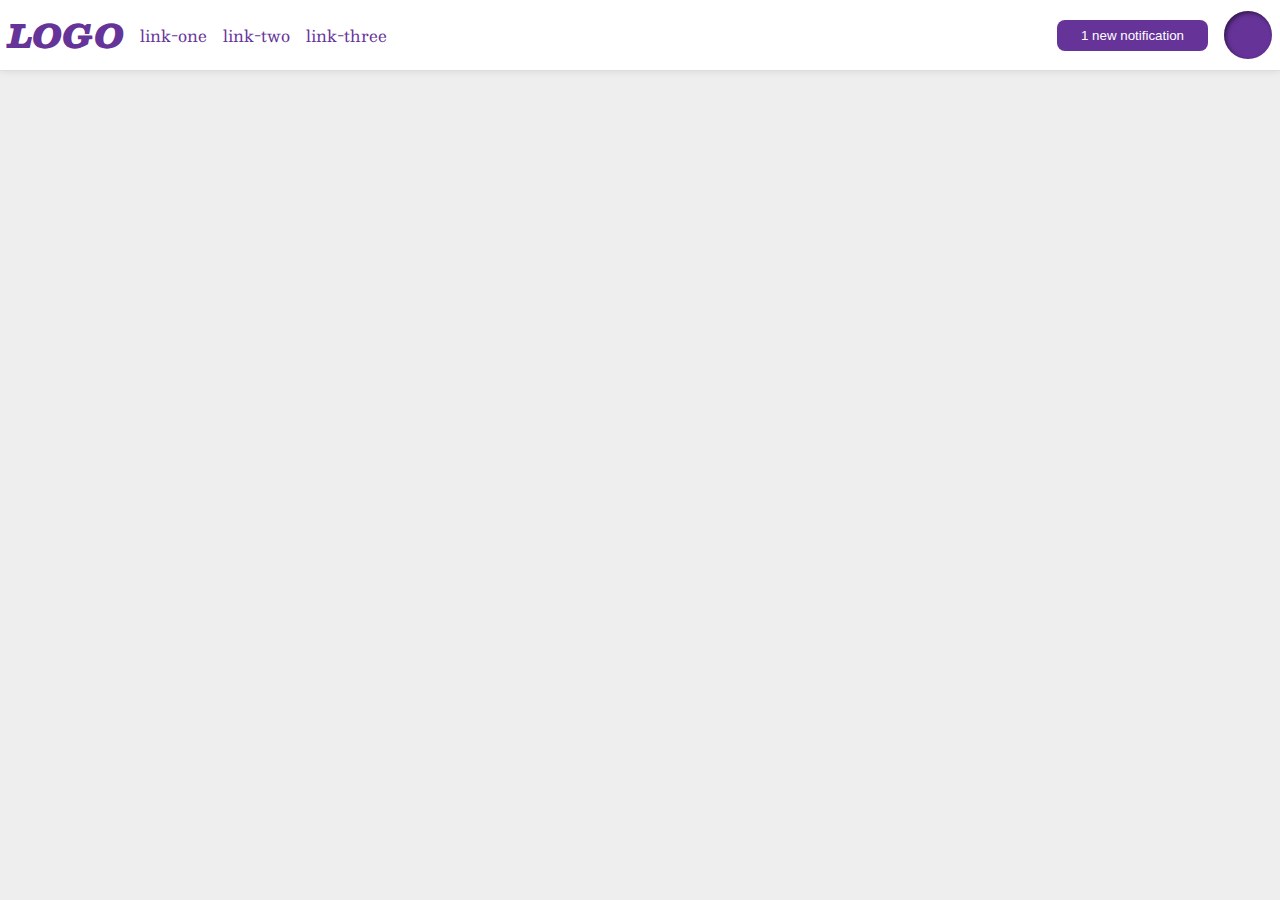
<file: foundations/flex/03-flex-header-2/index.html>
<!DOCTYPE html>
<html lang="en">
  <head>
    <meta charset="UTF-8">
    <meta http-equiv="X-UA-Compatible" content="IE=edge">
    <meta name="viewport" content="width=device-width, initial-scale=1.0">
    <title>Flex Header 2</title>
    <link rel="stylesheet" href="style.css">
  </head>
  <body>
    <div class="header">
      <div class="left">
        <div class="logo">
          LOGO
        </div>
        <ul class="links">
          <li><a href="https://google.com">link-one</a></li>
          <li><a href="https://google.com">link-two</a></li>
          <li><a href="https://google.com">link-three</a></li>
        </ul>
      </div>
      <div class="right">
        <button class="notifications">
          1 new notification
        </button>
        <div class="profile-image"></div>
      </div>
    </div>
  </body>
</html>
</file>
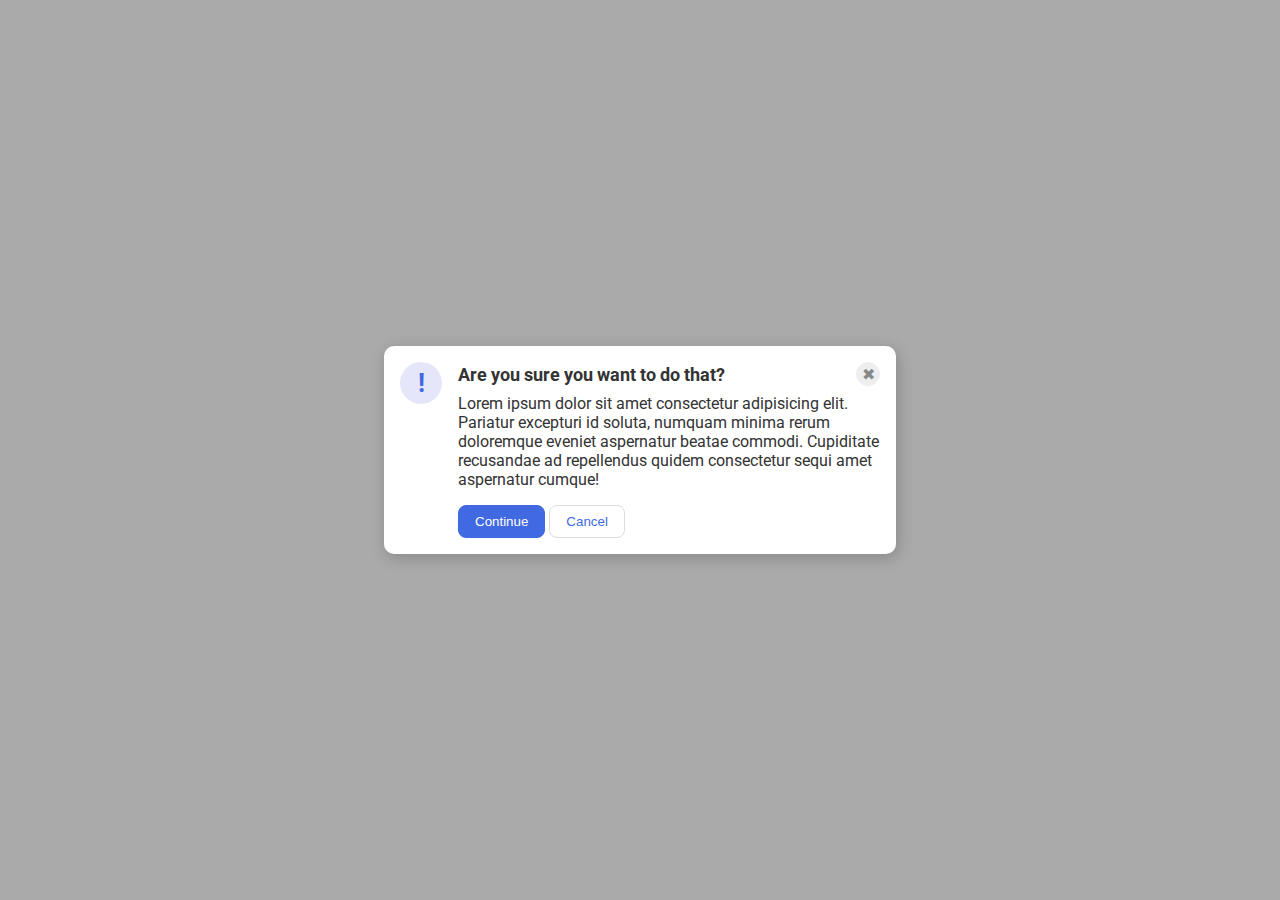
<file: foundations/flex/05-flex-modal/index.html>
<!DOCTYPE html>
<html lang="en">
	<head>
		<meta charset="UTF-8" />
		<meta http-equiv="X-UA-Compatible" content="IE=edge" />
		<meta name="viewport" content="width=device-width, initial-scale=1.0" />
		<link rel="stylesheet" href="style.css" />
		<title>Modal</title>
	</head>
	<body>
		<div class="modal">
			<div class="icon">!</div>
			<div class="modal-content">
				<div class="header">
					Are you sure you want to do that?
					<button class="close-button">✖</button>
				</div>
				<div class="text">
					Lorem ipsum dolor sit amet consectetur adipisicing elit. Pariatur
					excepturi id soluta, numquam minima rerum doloremque eveniet
					aspernatur beatae commodi. Cupiditate recusandae ad repellendus quidem
					consectetur sequi amet aspernatur cumque!
				</div>
				<button class="continue">Continue</button>
				<button class="cancel">Cancel</button>
			</div>
		</div>
	</body>
</html>
</file>
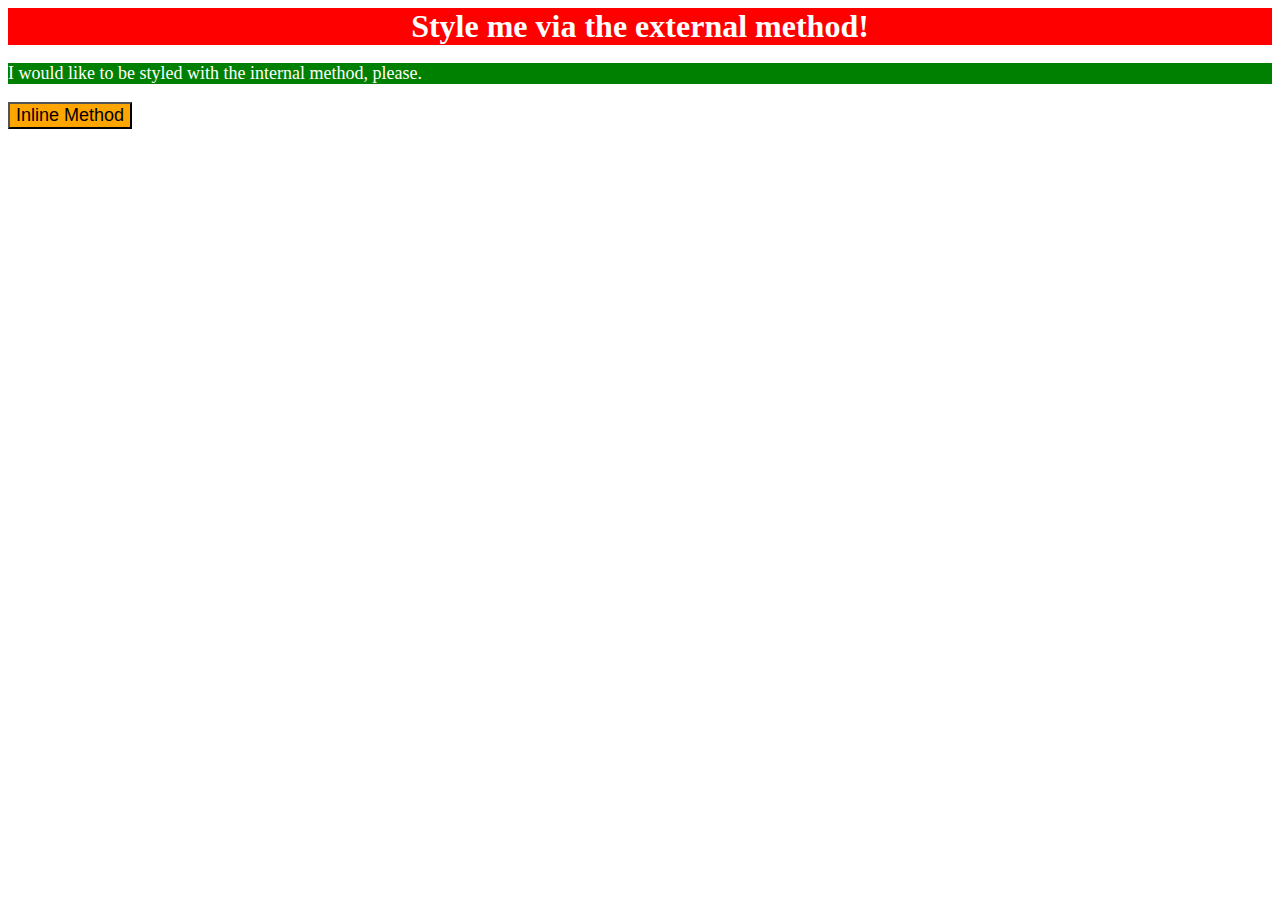
<file: foundations/intro-to-css/01-css-methods/index.html>
<!DOCTYPE html>
<html lang="en">
  <head>
    <meta charset="UTF-8">
    <meta http-equiv="X-UA-Compatible" content="IE=edge">
    <meta name="viewport" content="width=device-width, initial-scale=1.0">
    <title>Methods for Adding CSS</title>
    <link rel="stylesheet" href="index.css">
    <style>
      p {
        background-color: green;
        color: white;
        font-size: 18px;
      }
    </style>
  </head>
  <body>
    <div>Style me via the external method!</div>
    <p>I would like to be styled with the internal method, please.</p>
    <button style="background-color: orange; font-size: 18px;">Inline Method</button>
  </body>
</html>
</file>
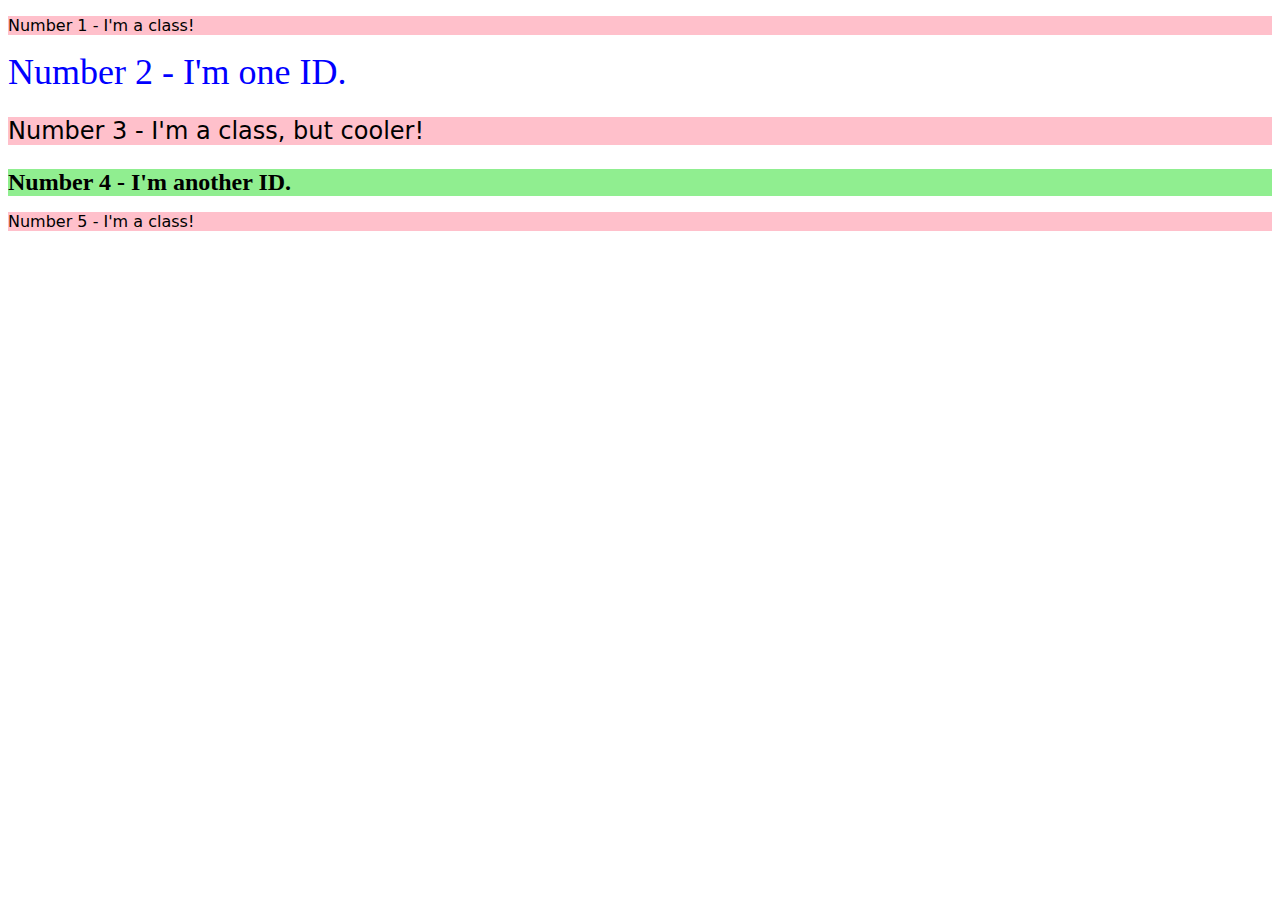
<file: foundations/intro-to-css/02-class-id-selectors/index.html>
<!DOCTYPE html>
<html lang="en">
  <head>
    <meta charset="UTF-8">
    <meta http-equiv="X-UA-Compatible" content="IE=edge">
    <meta name="viewport" content="width=device-width, initial-scale=1.0">
    <title>Class and ID Selectors</title>
    <link rel="stylesheet" href="style.css">
  </head>
  <body>
    <p class="odd">Number 1 - I'm a class!</p>
    <div id="two">Number 2 - I'm one ID.</div>
    <p class="odd adjust-font-size">Number 3 - I'm a class, but cooler!</p>
    <div class="adjust-font-size" id="four">Number 4 - I'm another ID.</div>
    <p class="odd">Number 5 - I'm a class!</p>
  </body> 
</html>
</file>
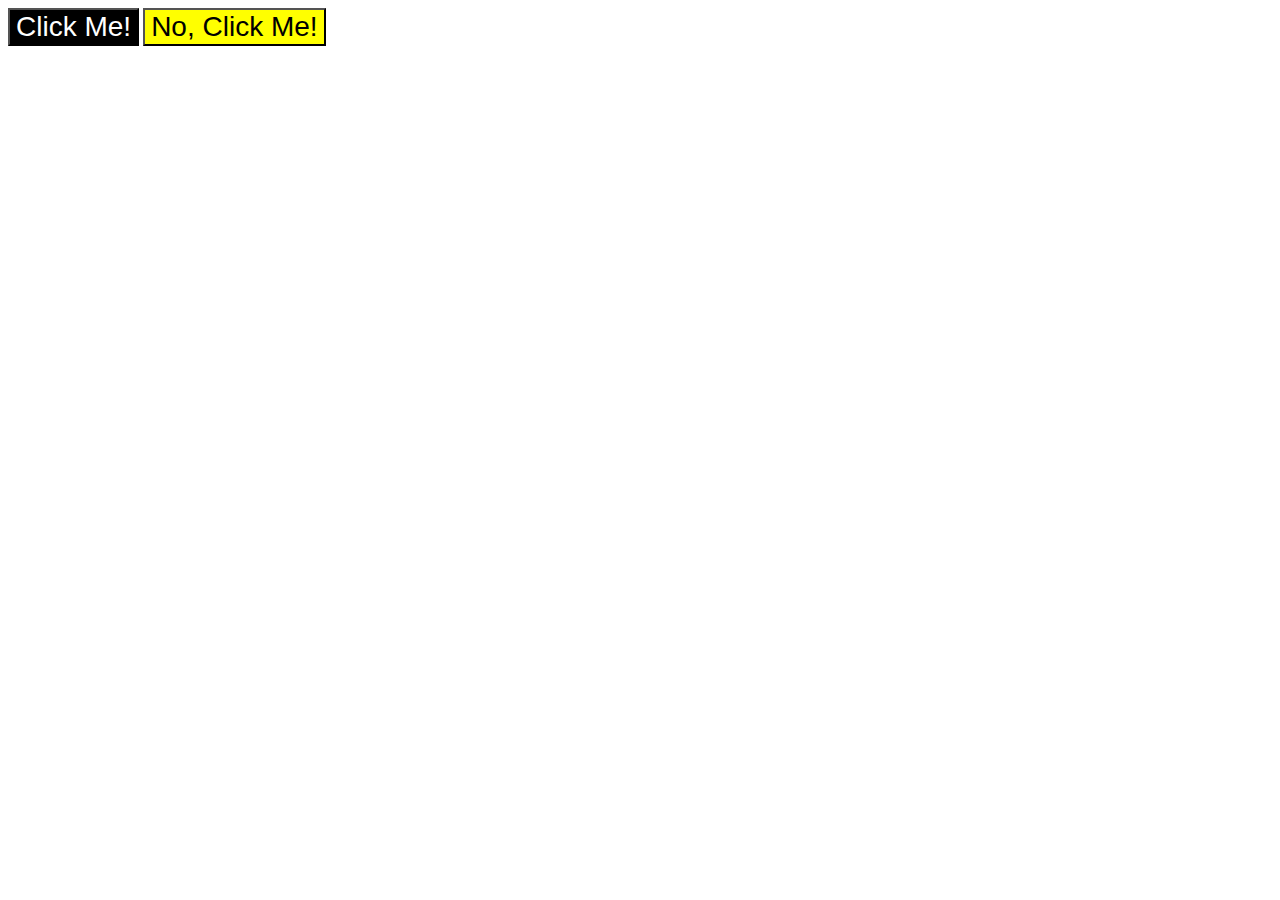
<file: foundations/intro-to-css/03-grouping-selectors/index.html>
<!DOCTYPE html>
<html lang="en">
  <head>
    <meta charset="UTF-8">
    <meta http-equiv="X-UA-Compatible" content="IE=edge">
    <meta name="viewport" content="width=device-width, initial-scale=1.0">
    <title>Grouping Selectors</title>
    <link rel="stylesheet" href="style.css">
  </head>
  <body>
    <button class="first">Click Me!</button>
    <button class="second">No, Click Me!</button>
  </body>
</html>
</file>
<file: foundations/flex/03-flex-header-2/style.css>
/* this is some magical font-importing.  
you'll learn about it later. */
@import url('https://fonts.googleapis.com/css2?family=Besley:ital,wght@0,400;1,900&display=swap');

body {
  margin: 0;
  background: #eee;
  font-family: Besley, serif;
}

.header {
  background: white;
  border-bottom: 1px solid #ddd;
  box-shadow: 0 0 8px rgba(0,0,0,.1);
}

.profile-image {
  background: rebeccapurple;
  box-shadow: inset 2px 2px 4px rgba(0,0,0,.5);
  border-radius: 50%;
  width: 48px;
  height: 48px;
}

.logo {
  color: rebeccapurple;
  font-size: 32px;
  font-weight: 900;
  font-style: italic;
}

button {
  border: none;
  border-radius: 8px;
  background: rebeccapurple;
  color: white;
  padding: 8px 24px;
}

a {
  /* this removes the line under our links */
  text-decoration: none;
  color: rebeccapurple;
}

ul {
  list-style-type: none;
}

/* ADDED */

.header {
  display: flex;
  justify-content: space-between;
  padding: 8px;
}

ul {
  display: flex;
  margin: 0;
  padding: 0;
  gap: 16px;
}

.left, .right {
  display: flex;
  align-items: center;
  gap: 16px;
}
</file>
<file: foundations/flex/05-flex-modal/style.css>
@import url('https://fonts.googleapis.com/css2?family=Roboto:wght@400;700&display=swap');

html, body {
  height: 100%;
}

body {
  font-family: Roboto, sans-serif;
  margin: 0;
  background: #aaa;
  color: #333;
  /* I'll give you this one for free lol */
  display: flex;
  align-items: center;
  justify-content: center;
}

.modal {
  background: white;
  width: 480px;
  border-radius: 10px;
  box-shadow: 2px 4px 16px rgba(0,0,0,.2);
}

.icon {
  color: royalblue;
  font-size: 26px;
  font-weight: 700;
  background: lavender;
  width: 42px;
  height: 42px;
  border-radius: 50%;
  display: flex;
  align-items: center;
  justify-content: center;
}

.close-button {
  background: #eee;
  border-radius: 50%;
  color: #888;
  font-weight: 400;
  font-size: 16px;
  height: 24px;
  width: 24px;
  display: flex;
  align-items: center;
  justify-content: center;
  border: 1px solid #eee;
  padding: 0;
}

button {
  cursor: pointer;
  padding: 8px 16px;
  border-radius: 8px;
}

button.continue {
  background: royalblue;
  border: 1px solid royalblue;
  color: white;
}

button.cancel {
  background: white;
  border: 1px solid #ddd;
  color: royalblue;
}

/* ADDED */

.modal {
  display: flex;
  gap: 16px;
  padding: 16px;
}

.icon {
  flex-shrink: 0;
}

.header {
  display: flex;
  align-items: center;
  justify-content: space-between;
  font-size: 18px;
  font-weight: 700;
  margin-bottom: 8px;
}

.text {
  margin-bottom: 16px;
}
</file>
<file: foundations/intro-to-css/01-css-methods/index.css>
div {
  background-color: red;
  color: white;
  font-size: 32px;
  text-align: center;
  font-weight: bold;
}
</file>
<file: foundations/intro-to-css/02-class-id-selectors/style.css>
.odd {
    background-color: pink;
    font-family: Verdana, "DejaVu Sans", sans-serif;
}

#two {
    color: blue;
    font-size: 36px;
}

.adjust-font-size {
    font-size: 24px;
}

#four {
    background-color: lightgreen;
    font-weight: bold;
}
</file>
<file: foundations/intro-to-css/03-grouping-selectors/style.css>
.first {
    background-color: black;
    color: white;
}

.second {
    background-color: yellow;
}

.first,
.second {
    font-family: Helvetica, "Times New Roman", sans-serif;
    font-size: 28px;
}
</file>
